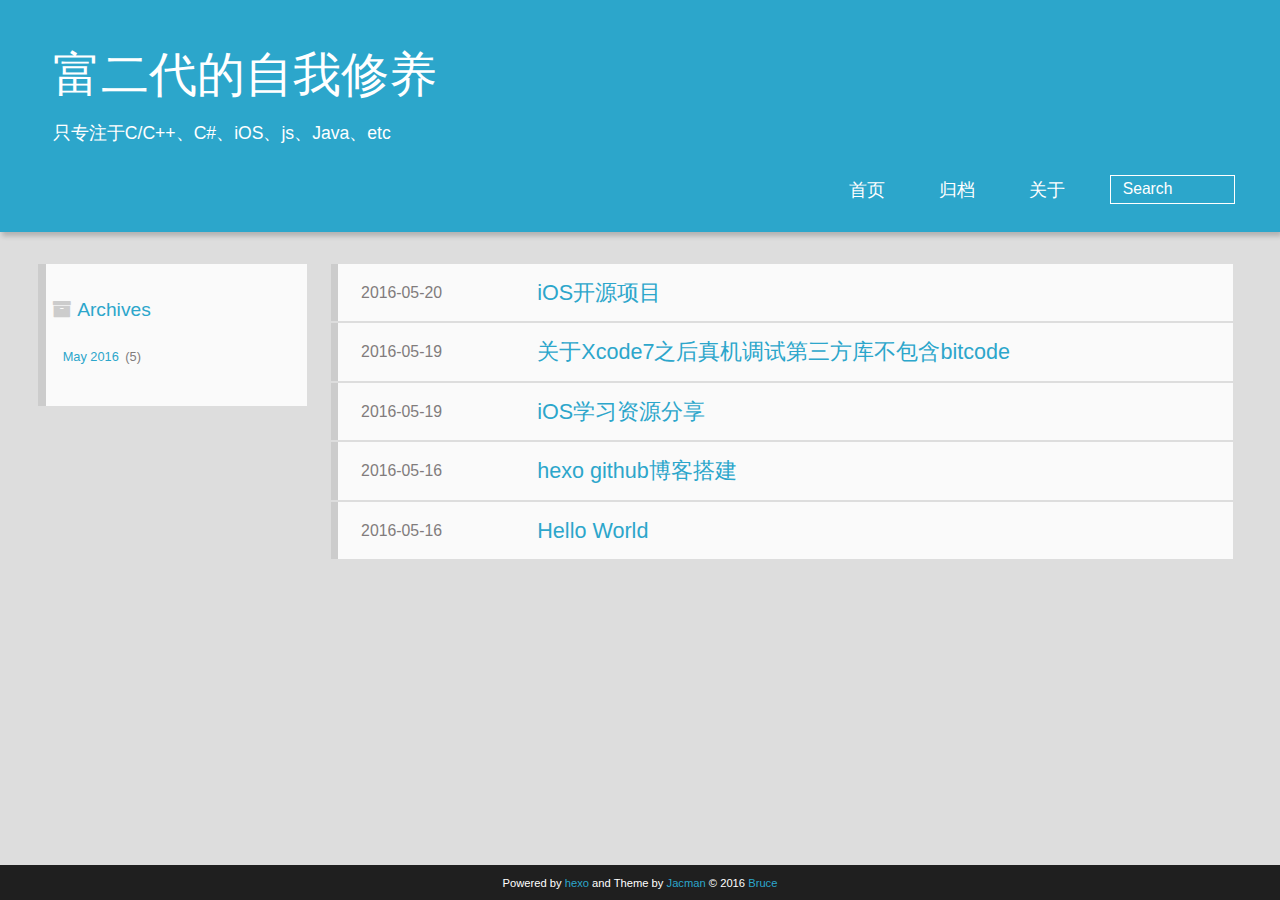
<file: archives/index.html>
<!DOCTYPE HTML>
<html >
<head>
  <meta charset="UTF-8">
  
    <title>Archives | 富二代的自我修养</title>
    <meta name="viewport" content="width=device-width, initial-scale=1,user-scalable=no">
    
    <meta name="author" content="Bruce">
    

    
    <meta name="description">
<meta property="og:type" content="website">
<meta property="og:title" content="富二代的自我修养">
<meta property="og:url" content="http://yoursite.com/archives/index.html">
<meta property="og:site_name" content="富二代的自我修养">
<meta property="og:description">
<meta name="twitter:card" content="summary">
<meta name="twitter:title" content="富二代的自我修养">
<meta name="twitter:description">

    
    <link rel="alternative" href="/atom.xml" title="富二代的自我修养" type="application/atom+xml">
    
    
    <link rel="icon" href="/img/favicon.png">
    
    
    <link rel="stylesheet" href="/css/style.css">
</head>

    <body>
      <header>
        
<div>
		
			<div id="textlogo">
				<h1 class="site-name"><a href="/" title="富二代的自我修养">富二代的自我修养</a></h1>
				<h2 class="blog-motto">只专注于C/C++、C#、iOS、js、Java、etc</h2>
			</div>
			<div class="navbar"><a class="navbutton navmobile" href="#" title="Menu">
			</a></div>
			<nav class="animated">
				<ul>
					<ul>
					 
						<li><a href="/">首页</a></li>
					
						<li><a href="/archives">归档</a></li>
					
						<li><a href="/about">关于</a></li>
					
					<li>
 					
					<form class="search" action="//google.com/search" method="get" accept-charset="utf-8">
						<label>Search</label>
						<input type="search" id="search" name="q" autocomplete="off" maxlength="20" placeholder="Search" />
						<input type="hidden" name="q" value="site:yoursite.com">
					</form>
					
					</li>
				</ul>
			</nav>			
</div>
      </header>
      <div id="container">
        

<div class="archive-title" >
  <h2 class="archive-icon">Archives</h2>
  
  <div class="archiveslist archive-float clearfix">
   <ul class="archive-list"><li class="archive-list-item"><a class="archive-list-link" href="/archives/2016/05/">May 2016</a><span class="archive-list-count">5</span></li></ul>
 </div>
  
</div>
<div id="main" class="archive-part clearfix">
  <div id="archive-page">

  <section class="post" itemscope itemprop="blogPost">
  
    <a href="/2016/05/20/iOS开源项目/" title="iOS开源项目" itemprop="url">
  

    <time datetime="2016-05-20T08:58:25.000Z" itemprop="datePublished">2016-05-20</time>


    <h1 itemprop="name">iOS开源项目</h1>

  </a>
</section>

  <section class="post" itemscope itemprop="blogPost">
  
    <a href="/2016/05/19/关于Xcode7之后真机调试第三方库不包含bitcode/" title="关于Xcode7之后真机调试第三方库不包含bitcode" itemprop="url">
  

    <time datetime="2016-05-19T05:34:44.000Z" itemprop="datePublished">2016-05-19</time>


    <h1 itemprop="name">关于Xcode7之后真机调试第三方库不包含bitcode</h1>

  </a>
</section>

  <section class="post" itemscope itemprop="blogPost">
  
    <a href="/2016/05/19/iOS学习资源分享/" title="iOS学习资源分享" itemprop="url">
  

    <time datetime="2016-05-19T04:42:29.000Z" itemprop="datePublished">2016-05-19</time>


    <h1 itemprop="name">iOS学习资源分享</h1>

  </a>
</section>

  <section class="post" itemscope itemprop="blogPost">
  
    <a href="/2016/05/16/hexo-github博客搭建/" title="hexo github博客搭建" itemprop="url">
  

    <time datetime="2016-05-16T06:25:22.000Z" itemprop="datePublished">2016-05-16</time>


    <h1 itemprop="name">hexo github博客搭建</h1>

  </a>
</section>

  <section class="post" itemscope itemprop="blogPost">
  
    <a href="/2016/05/16/hello-world/" title="Hello World" itemprop="url">
  

    <time datetime="2016-05-16T06:15:22.000Z" itemprop="datePublished">2016-05-16</time>


    <h1 itemprop="name">Hello World</h1>

  </a>
</section>


  </div>
</div>

      </div>
      <footer><div id="footer" >
	
	
	<div class="social-font" class="clearfix">
		
		
		
		
		
		
		
		
		
		
	</div>
			
		

	<p class="copyright" style="margin-top: 10px;">
	Powered by <a href="http://hexo.io" target="_blank" title="hexo">hexo</a> and Theme by <a href="https://github.com/wuchong/jacman" target="_blank" title="Jacman">Jacman</a> © 2016
	
	<a href="/about" target="_blank" title="Bruce">Bruce</a>
	

	</p>
</div>
</footer>
      <script src="/js/jquery-2.0.3.min.js"></script>
<script src="/js/jquery.imagesloaded.min.js"></script>
<script src="/js/gallery.js"></script>
<script src="/js/jquery.qrcode-0.12.0.min.js"></script>

<script type="text/javascript">
$(document).ready(function(){ 
  $('.navbar').click(function(){
    $('header nav').toggleClass('shownav');
  });
  var myWidth = 0;
  function getSize(){
    if( typeof( window.innerWidth ) == 'number' ) {
      myWidth = window.innerWidth;
    } else if( document.documentElement && document.documentElement.clientWidth) {
      myWidth = document.documentElement.clientWidth;
    };
  };
  var m = $('#main'),
      a = $('#asidepart'),
      c = $('.closeaside'),
      o = $('.openaside');
  c.click(function(){
    a.addClass('fadeOut').css('display', 'none');
    o.css('display', 'block').addClass('fadeIn');
    m.addClass('moveMain');
  });
  o.click(function(){
    o.css('display', 'none').removeClass('beforeFadeIn');
    a.css('display', 'block').removeClass('fadeOut').addClass('fadeIn');      
    m.removeClass('moveMain');
  });
  $(window).scroll(function(){
    o.css("top",Math.max(80,260-$(this).scrollTop()));
  });
  
  $(window).resize(function(){
    getSize(); 
    if (myWidth >= 1024) {
      $('header nav').removeClass('shownav');
    }else{
      m.removeClass('moveMain');
      a.css('display', 'block').removeClass('fadeOut');
      o.css('display', 'none');
        
    }
  });
});
</script>












<!-- Analytics Begin -->

<script type="text/javascript">
(function(i,s,o,g,r,a,m){i['GoogleAnalyticsObject']=r;i[r]=i[r]||function(){
  (i[r].q=i[r].q||[]).push(arguments)},i[r].l=1*new Date();a=s.createElement(o),
  m=s.getElementsByTagName(o)[0];a.async=1;a.src=g;m.parentNode.insertBefore(a,m)
})(window,document,'script','//www.google-analytics.com/analytics.js','ga');
ga('create', 'UA-28029597-1', 'null');  
ga('send', 'pageview');
</script>





<!-- Analytics End -->

<!-- Totop Begin -->

	<div id="totop">
	<a title="Back to Top"><img src="/img/scrollup.png"/></a>
	</div>
	<script src="/js/totop.js"></script>

<!-- Totop End -->

<!-- MathJax Begin -->
<!-- mathjax config similar to math.stackexchange -->


<!-- MathJax End -->

<!-- Tiny_search Begin -->

<!-- Tiny_search End -->

    </body>
   </html>
</file>
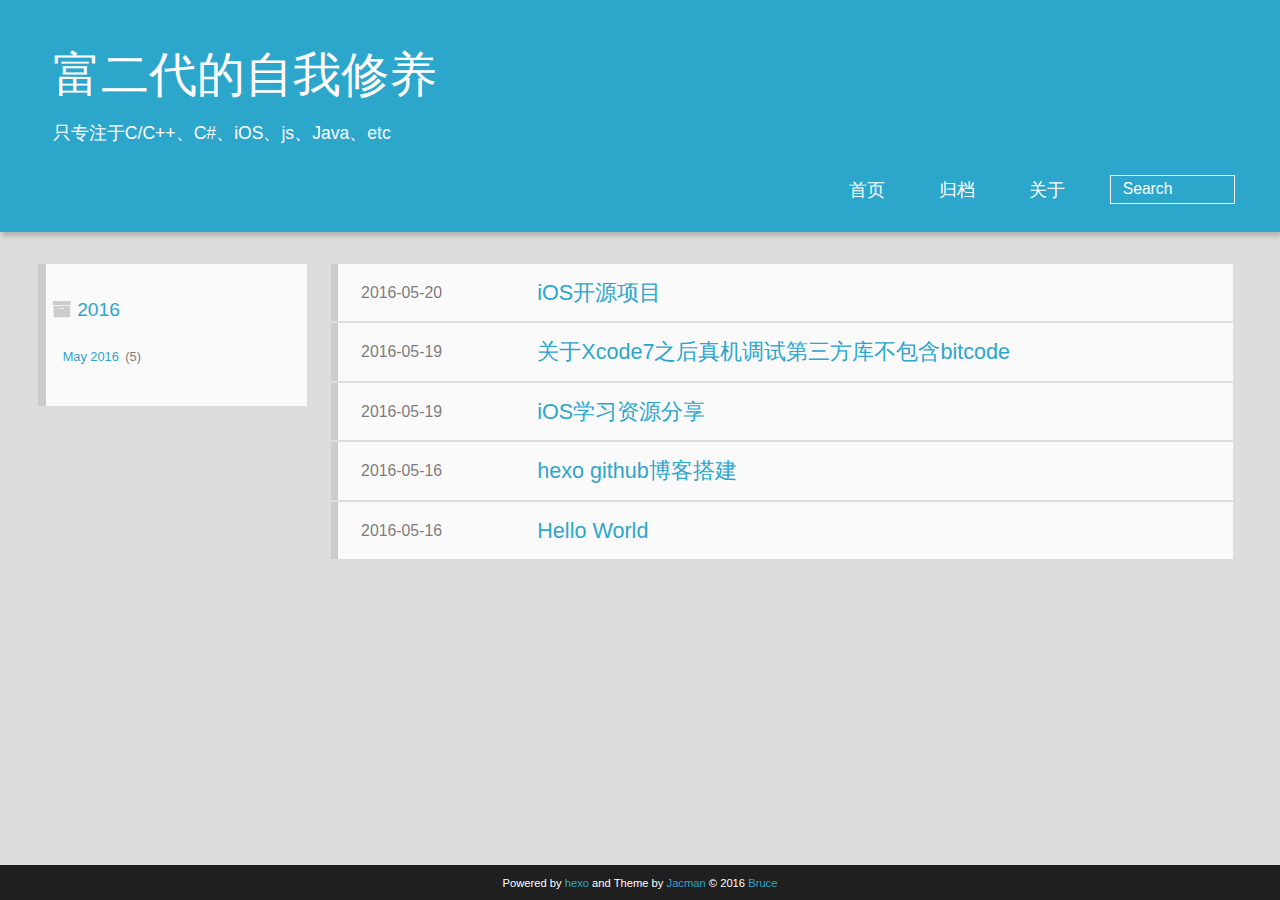
<file: archives/2016/index.html>
<!DOCTYPE HTML>
<html >
<head>
  <meta charset="UTF-8">
  
    <title>Archives: 2016 | 富二代的自我修养</title>
    <meta name="viewport" content="width=device-width, initial-scale=1,user-scalable=no">
    
    <meta name="author" content="Bruce">
    

    
    <meta name="description">
<meta property="og:type" content="website">
<meta property="og:title" content="富二代的自我修养">
<meta property="og:url" content="http://yoursite.com/archives/2016/index.html">
<meta property="og:site_name" content="富二代的自我修养">
<meta property="og:description">
<meta name="twitter:card" content="summary">
<meta name="twitter:title" content="富二代的自我修养">
<meta name="twitter:description">

    
    <link rel="alternative" href="/atom.xml" title="富二代的自我修养" type="application/atom+xml">
    
    
    <link rel="icon" href="/img/favicon.png">
    
    
    <link rel="stylesheet" href="/css/style.css">
</head>

    <body>
      <header>
        
<div>
		
			<div id="textlogo">
				<h1 class="site-name"><a href="/" title="富二代的自我修养">富二代的自我修养</a></h1>
				<h2 class="blog-motto">只专注于C/C++、C#、iOS、js、Java、etc</h2>
			</div>
			<div class="navbar"><a class="navbutton navmobile" href="#" title="Menu">
			</a></div>
			<nav class="animated">
				<ul>
					<ul>
					 
						<li><a href="/">首页</a></li>
					
						<li><a href="/archives">归档</a></li>
					
						<li><a href="/about">关于</a></li>
					
					<li>
 					
					<form class="search" action="//google.com/search" method="get" accept-charset="utf-8">
						<label>Search</label>
						<input type="search" id="search" name="q" autocomplete="off" maxlength="20" placeholder="Search" />
						<input type="hidden" name="q" value="site:yoursite.com">
					</form>
					
					</li>
				</ul>
			</nav>			
</div>
      </header>
      <div id="container">
        

<div class="archive-title" >
  <h2 class="archive-icon">2016</h2>
  
  <div class="archiveslist archive-float clearfix">
   <ul class="archive-list"><li class="archive-list-item"><a class="archive-list-link" href="/archives/2016/05/">May 2016</a><span class="archive-list-count">5</span></li></ul>
 </div>
  
</div>
<div id="main" class="archive-part clearfix">
  <div id="archive-page">

  <section class="post" itemscope itemprop="blogPost">
  
    <a href="/2016/05/20/iOS开源项目/" title="iOS开源项目" itemprop="url">
  

    <time datetime="2016-05-20T08:58:25.000Z" itemprop="datePublished">2016-05-20</time>


    <h1 itemprop="name">iOS开源项目</h1>

  </a>
</section>

  <section class="post" itemscope itemprop="blogPost">
  
    <a href="/2016/05/19/关于Xcode7之后真机调试第三方库不包含bitcode/" title="关于Xcode7之后真机调试第三方库不包含bitcode" itemprop="url">
  

    <time datetime="2016-05-19T05:34:44.000Z" itemprop="datePublished">2016-05-19</time>


    <h1 itemprop="name">关于Xcode7之后真机调试第三方库不包含bitcode</h1>

  </a>
</section>

  <section class="post" itemscope itemprop="blogPost">
  
    <a href="/2016/05/19/iOS学习资源分享/" title="iOS学习资源分享" itemprop="url">
  

    <time datetime="2016-05-19T04:42:29.000Z" itemprop="datePublished">2016-05-19</time>


    <h1 itemprop="name">iOS学习资源分享</h1>

  </a>
</section>

  <section class="post" itemscope itemprop="blogPost">
  
    <a href="/2016/05/16/hexo-github博客搭建/" title="hexo github博客搭建" itemprop="url">
  

    <time datetime="2016-05-16T06:25:22.000Z" itemprop="datePublished">2016-05-16</time>


    <h1 itemprop="name">hexo github博客搭建</h1>

  </a>
</section>

  <section class="post" itemscope itemprop="blogPost">
  
    <a href="/2016/05/16/hello-world/" title="Hello World" itemprop="url">
  

    <time datetime="2016-05-16T06:15:22.000Z" itemprop="datePublished">2016-05-16</time>


    <h1 itemprop="name">Hello World</h1>

  </a>
</section>


  </div>
</div>

      </div>
      <footer><div id="footer" >
	
	
	<div class="social-font" class="clearfix">
		
		
		
		
		
		
		
		
		
		
	</div>
			
		

	<p class="copyright" style="margin-top: 10px;">
	Powered by <a href="http://hexo.io" target="_blank" title="hexo">hexo</a> and Theme by <a href="https://github.com/wuchong/jacman" target="_blank" title="Jacman">Jacman</a> © 2016
	
	<a href="/about" target="_blank" title="Bruce">Bruce</a>
	

	</p>
</div>
</footer>
      <script src="/js/jquery-2.0.3.min.js"></script>
<script src="/js/jquery.imagesloaded.min.js"></script>
<script src="/js/gallery.js"></script>
<script src="/js/jquery.qrcode-0.12.0.min.js"></script>

<script type="text/javascript">
$(document).ready(function(){ 
  $('.navbar').click(function(){
    $('header nav').toggleClass('shownav');
  });
  var myWidth = 0;
  function getSize(){
    if( typeof( window.innerWidth ) == 'number' ) {
      myWidth = window.innerWidth;
    } else if( document.documentElement && document.documentElement.clientWidth) {
      myWidth = document.documentElement.clientWidth;
    };
  };
  var m = $('#main'),
      a = $('#asidepart'),
      c = $('.closeaside'),
      o = $('.openaside');
  c.click(function(){
    a.addClass('fadeOut').css('display', 'none');
    o.css('display', 'block').addClass('fadeIn');
    m.addClass('moveMain');
  });
  o.click(function(){
    o.css('display', 'none').removeClass('beforeFadeIn');
    a.css('display', 'block').removeClass('fadeOut').addClass('fadeIn');      
    m.removeClass('moveMain');
  });
  $(window).scroll(function(){
    o.css("top",Math.max(80,260-$(this).scrollTop()));
  });
  
  $(window).resize(function(){
    getSize(); 
    if (myWidth >= 1024) {
      $('header nav').removeClass('shownav');
    }else{
      m.removeClass('moveMain');
      a.css('display', 'block').removeClass('fadeOut');
      o.css('display', 'none');
        
    }
  });
});
</script>












<!-- Analytics Begin -->

<script type="text/javascript">
(function(i,s,o,g,r,a,m){i['GoogleAnalyticsObject']=r;i[r]=i[r]||function(){
  (i[r].q=i[r].q||[]).push(arguments)},i[r].l=1*new Date();a=s.createElement(o),
  m=s.getElementsByTagName(o)[0];a.async=1;a.src=g;m.parentNode.insertBefore(a,m)
})(window,document,'script','//www.google-analytics.com/analytics.js','ga');
ga('create', 'UA-28029597-1', 'null');  
ga('send', 'pageview');
</script>





<!-- Analytics End -->

<!-- Totop Begin -->

	<div id="totop">
	<a title="Back to Top"><img src="/img/scrollup.png"/></a>
	</div>
	<script src="/js/totop.js"></script>

<!-- Totop End -->

<!-- MathJax Begin -->
<!-- mathjax config similar to math.stackexchange -->


<!-- MathJax End -->

<!-- Tiny_search Begin -->

<!-- Tiny_search End -->

    </body>
   </html>
</file>
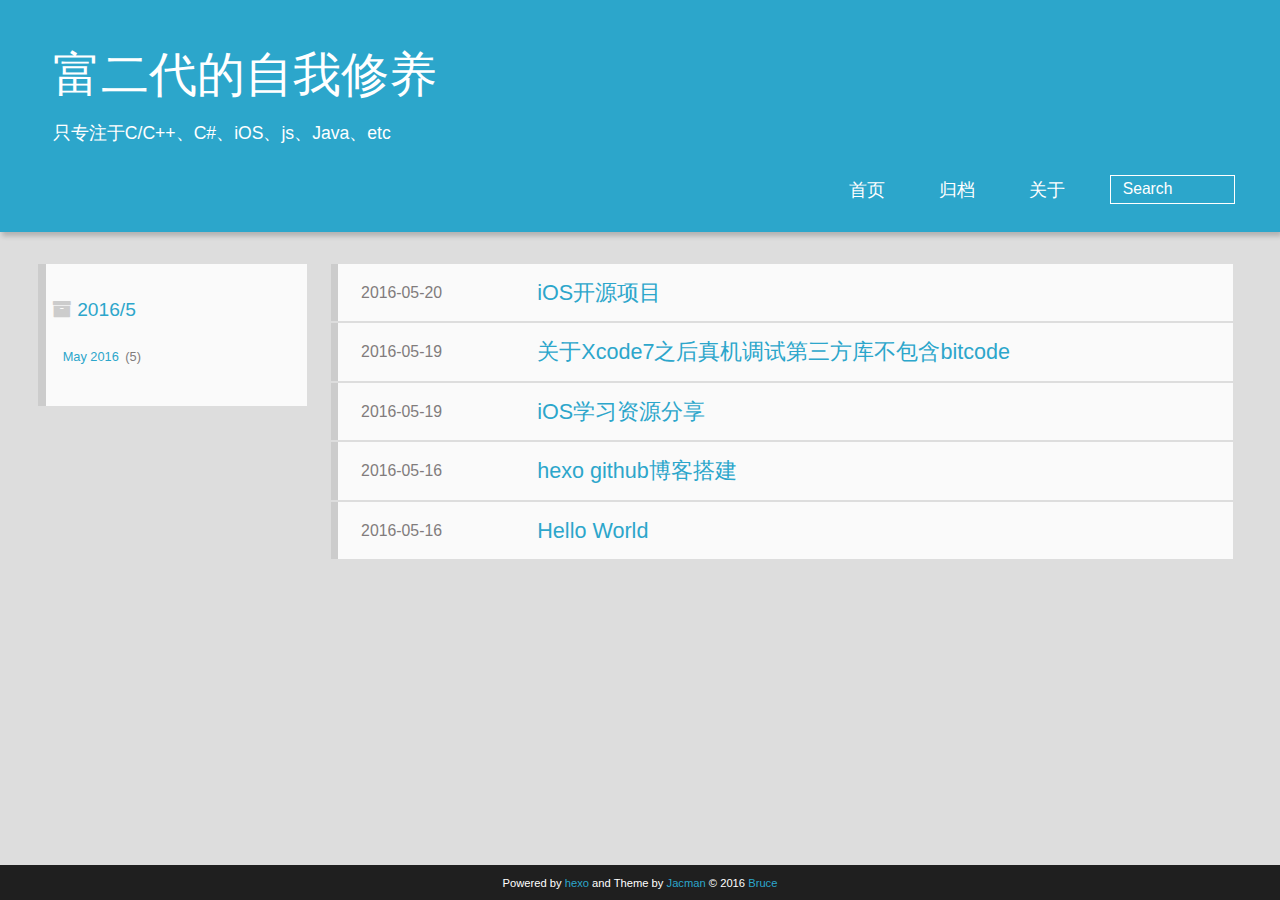
<file: archives/2016/05/index.html>
<!DOCTYPE HTML>
<html >
<head>
  <meta charset="UTF-8">
  
    <title>Archives: 2016/5 | 富二代的自我修养</title>
    <meta name="viewport" content="width=device-width, initial-scale=1,user-scalable=no">
    
    <meta name="author" content="Bruce">
    

    
    <meta name="description">
<meta property="og:type" content="website">
<meta property="og:title" content="富二代的自我修养">
<meta property="og:url" content="http://yoursite.com/archives/2016/05/index.html">
<meta property="og:site_name" content="富二代的自我修养">
<meta property="og:description">
<meta name="twitter:card" content="summary">
<meta name="twitter:title" content="富二代的自我修养">
<meta name="twitter:description">

    
    <link rel="alternative" href="/atom.xml" title="富二代的自我修养" type="application/atom+xml">
    
    
    <link rel="icon" href="/img/favicon.png">
    
    
    <link rel="stylesheet" href="/css/style.css">
</head>

    <body>
      <header>
        
<div>
		
			<div id="textlogo">
				<h1 class="site-name"><a href="/" title="富二代的自我修养">富二代的自我修养</a></h1>
				<h2 class="blog-motto">只专注于C/C++、C#、iOS、js、Java、etc</h2>
			</div>
			<div class="navbar"><a class="navbutton navmobile" href="#" title="Menu">
			</a></div>
			<nav class="animated">
				<ul>
					<ul>
					 
						<li><a href="/">首页</a></li>
					
						<li><a href="/archives">归档</a></li>
					
						<li><a href="/about">关于</a></li>
					
					<li>
 					
					<form class="search" action="//google.com/search" method="get" accept-charset="utf-8">
						<label>Search</label>
						<input type="search" id="search" name="q" autocomplete="off" maxlength="20" placeholder="Search" />
						<input type="hidden" name="q" value="site:yoursite.com">
					</form>
					
					</li>
				</ul>
			</nav>			
</div>
      </header>
      <div id="container">
        

<div class="archive-title" >
  <h2 class="archive-icon">2016/5</h2>
  
  <div class="archiveslist archive-float clearfix">
   <ul class="archive-list"><li class="archive-list-item"><a class="archive-list-link" href="/archives/2016/05/">May 2016</a><span class="archive-list-count">5</span></li></ul>
 </div>
  
</div>
<div id="main" class="archive-part clearfix">
  <div id="archive-page">

  <section class="post" itemscope itemprop="blogPost">
  
    <a href="/2016/05/20/iOS开源项目/" title="iOS开源项目" itemprop="url">
  

    <time datetime="2016-05-20T08:58:25.000Z" itemprop="datePublished">2016-05-20</time>


    <h1 itemprop="name">iOS开源项目</h1>

  </a>
</section>

  <section class="post" itemscope itemprop="blogPost">
  
    <a href="/2016/05/19/关于Xcode7之后真机调试第三方库不包含bitcode/" title="关于Xcode7之后真机调试第三方库不包含bitcode" itemprop="url">
  

    <time datetime="2016-05-19T05:34:44.000Z" itemprop="datePublished">2016-05-19</time>


    <h1 itemprop="name">关于Xcode7之后真机调试第三方库不包含bitcode</h1>

  </a>
</section>

  <section class="post" itemscope itemprop="blogPost">
  
    <a href="/2016/05/19/iOS学习资源分享/" title="iOS学习资源分享" itemprop="url">
  

    <time datetime="2016-05-19T04:42:29.000Z" itemprop="datePublished">2016-05-19</time>


    <h1 itemprop="name">iOS学习资源分享</h1>

  </a>
</section>

  <section class="post" itemscope itemprop="blogPost">
  
    <a href="/2016/05/16/hexo-github博客搭建/" title="hexo github博客搭建" itemprop="url">
  

    <time datetime="2016-05-16T06:25:22.000Z" itemprop="datePublished">2016-05-16</time>


    <h1 itemprop="name">hexo github博客搭建</h1>

  </a>
</section>

  <section class="post" itemscope itemprop="blogPost">
  
    <a href="/2016/05/16/hello-world/" title="Hello World" itemprop="url">
  

    <time datetime="2016-05-16T06:15:22.000Z" itemprop="datePublished">2016-05-16</time>


    <h1 itemprop="name">Hello World</h1>

  </a>
</section>


  </div>
</div>

      </div>
      <footer><div id="footer" >
	
	
	<div class="social-font" class="clearfix">
		
		
		
		
		
		
		
		
		
		
	</div>
			
		

	<p class="copyright" style="margin-top: 10px;">
	Powered by <a href="http://hexo.io" target="_blank" title="hexo">hexo</a> and Theme by <a href="https://github.com/wuchong/jacman" target="_blank" title="Jacman">Jacman</a> © 2016
	
	<a href="/about" target="_blank" title="Bruce">Bruce</a>
	

	</p>
</div>
</footer>
      <script src="/js/jquery-2.0.3.min.js"></script>
<script src="/js/jquery.imagesloaded.min.js"></script>
<script src="/js/gallery.js"></script>
<script src="/js/jquery.qrcode-0.12.0.min.js"></script>

<script type="text/javascript">
$(document).ready(function(){ 
  $('.navbar').click(function(){
    $('header nav').toggleClass('shownav');
  });
  var myWidth = 0;
  function getSize(){
    if( typeof( window.innerWidth ) == 'number' ) {
      myWidth = window.innerWidth;
    } else if( document.documentElement && document.documentElement.clientWidth) {
      myWidth = document.documentElement.clientWidth;
    };
  };
  var m = $('#main'),
      a = $('#asidepart'),
      c = $('.closeaside'),
      o = $('.openaside');
  c.click(function(){
    a.addClass('fadeOut').css('display', 'none');
    o.css('display', 'block').addClass('fadeIn');
    m.addClass('moveMain');
  });
  o.click(function(){
    o.css('display', 'none').removeClass('beforeFadeIn');
    a.css('display', 'block').removeClass('fadeOut').addClass('fadeIn');      
    m.removeClass('moveMain');
  });
  $(window).scroll(function(){
    o.css("top",Math.max(80,260-$(this).scrollTop()));
  });
  
  $(window).resize(function(){
    getSize(); 
    if (myWidth >= 1024) {
      $('header nav').removeClass('shownav');
    }else{
      m.removeClass('moveMain');
      a.css('display', 'block').removeClass('fadeOut');
      o.css('display', 'none');
        
    }
  });
});
</script>












<!-- Analytics Begin -->

<script type="text/javascript">
(function(i,s,o,g,r,a,m){i['GoogleAnalyticsObject']=r;i[r]=i[r]||function(){
  (i[r].q=i[r].q||[]).push(arguments)},i[r].l=1*new Date();a=s.createElement(o),
  m=s.getElementsByTagName(o)[0];a.async=1;a.src=g;m.parentNode.insertBefore(a,m)
})(window,document,'script','//www.google-analytics.com/analytics.js','ga');
ga('create', 'UA-28029597-1', 'null');  
ga('send', 'pageview');
</script>





<!-- Analytics End -->

<!-- Totop Begin -->

	<div id="totop">
	<a title="Back to Top"><img src="/img/scrollup.png"/></a>
	</div>
	<script src="/js/totop.js"></script>

<!-- Totop End -->

<!-- MathJax Begin -->
<!-- mathjax config similar to math.stackexchange -->


<!-- MathJax End -->

<!-- Tiny_search Begin -->

<!-- Tiny_search End -->

    </body>
   </html>
</file>
<file: css/style.css>
html,
body,
div,
span,
applet,
object,
iframe,
h1,
h2,
h3,
h4,
h5,
h6,
p,
blockquote,
pre,
a,
abbr,
acronym,
address,
big,
cite,
code,
del,
dfn,
em,
img,
ins,
kbd,
q,
s,
samp,
small,
strike,
strong,
sub,
sup,
tt,
var,
dl,
dt,
dd,
ol,
ul,
li,
fieldset,
form,
label,
legend,
table,
caption,
tbody,
tfoot,
thead,
tr,
th,
td {
  margin: 0;
  padding: 0;
  border: 0;
  outline: 0;
  font-weight: inherit;
  font-style: inherit;
  font-family: inherit;
  font-size: 100%;
  vertical-align: baseline;
}
body {
  line-height: 1;
  color: #000;
  background: #fff;
}
ol,
ul {
  list-style: none;
}
table {
  border-collapse: separate;
  border-spacing: 0;
  vertical-align: middle;
}
caption,
th,
td {
  text-align: left;
  font-weight: normal;
  vertical-align: middle;
}
a img {
  border: none;
}
/* custom Font*/
@font-face {
  font-family: "covered_by_your_graceregular";
  font-weight: normal;
  font-style: normal;
  src: url("../font/coveredbyyourgrace-webfont.eot");
  src: url("../font/coveredbyyourgrace-webfont.eot?#iefix") format('embedded-opentype'), url("../font/coveredbyyourgrace-webfont.svg#covered_by_your_graceregular") format('svg'), url("../font/coveredbyyourgrace-webfont.woff") format('woff'), url("../font/coveredbyyourgrace-webfont.ttf") format('truetype');
}
/* icon Font */
@font-face {
  font-family: "FontAwesome";
  font-style: normal;
  font-weight: normal;
  src: url("../font/fontawesome-webfont.eot?v=#4.0.3");
  src: url("../font/fontawesome-webfont.eot?#iefix&v=#4.0.3") format("embedded-opentype"), url("../font/fontawesome-webfont.woff?v=#4.0.3") format("woff"), url("../font/fontawesome-webfont.ttf?v=#4.0.3") format("truetype"), url("../font/fontawesome-webfont.svg#fontawesomeregular?v=#4.0.3") format("svg");
}
@font-face {
  font-family: "fontdiao";
  font-weight: normal;
  font-style: normal;
  src: url("../font/fontdiao.eot");
  src: url("../font/fontdiao.eot?#iefix") format('embedded-opentype'), url("../font/fontdiao.svg#fontdiao") format('svg'), url("../font/fontdiao.woff") format('woff'), url("../font/fontdiao.ttf") format('truetype');
}
/* Public style */
* {
  -webkit-margin-before: 0;
  -webkit-margin-after: 0;
}
body {
  background: #ddd;
  font-family: "Helvetica Neue", "Helvetica", "Microsoft YaHei", "WenQuanYi Micro Hei", Arial, sans-serif;
  font-size: 100%;
  color: #817c7c;
  line-height: 1.5;
  min-height: 100vh;
  display: -webkit-flex;
  display: -webkit-box;
  display: -moz-box;
  display: -webkit-flex;
  display: -ms-flexbox;
  display: box;
  display: flex;
  -webkit-flex-direction: column;
  -webkit-box-orient: vertical;
  -moz-box-orient: vertical;
  -o-box-orient: vertical;
  -webkit-flex-direction: column;
  -ms-flex-direction: column;
  flex-direction: column;
}
iframe {
  margin-top: 10px;
}
small {
  font-size: 80%;
}
sub,
sup {
  font-size: 75%;
  line-height: 0;
  position: relative;
  vertical-align: baseline;
}
sup {
  top: -0.5em;
  padding-left: 0.3em;
}
sub {
  bottom: -0.25em;
}
a {
  text-decoration: none;
  color: #817c7c;
}
a:hover,
a:focus {
  outline: 0;
  text-decoration: none;
  -webkit-transition: color 0.25s, background 0.5s;
  -moz-transition: color 0.25s, background 0.5s;
  -o-transition: color 0.25s, background 0.5s;
  -ms-transition: color 0.25s, background 0.5s;
  transition: color 0.25s, background 0.5s;
}
a:hover:before {
  -webkit-transition: color 0.25s, background 0.5s;
  -moz-transition: color 0.25s, background 0.5s;
  -o-transition: color 0.25s, background 0.5s;
  -ms-transition: color 0.25s, background 0.5s;
  transition: color 0.25s, background 0.5s;
}
input:focus {
  outline: none;
}
input,
button {
  margin: 0;
  padding: 0;
}
input::-moz-focus-inner,
button::-moz-focus-inner {
  border: 0;
  padding: 0;
}
h1 {
  font-size: 1.5em;
}
.fa {
  display: inline-block;
  font-family: FontAwesome;
  font-style: normal;
  font-weight: normal;
  line-height: 1;
  -webkit-font-smoothing: antialiased;
  -moz-osx-font-smoothing: grayscale;
}
.clearfix {
  zoom: 1;
}
.clearfix:before,
.clearfix:after {
  content: "";
  display: table;
}
.clearfix:after {
  clear: both;
}
::-webkit-input-placeholder {
  color: #fff;
  padding: 2px 0 0 4px;
}
::-moz-placeholder {
  color: #fff;
  padding: 2px 0 0 4px;
}
:-ms-input-placeholder {
  color: #fff;
  padding: 2px 0 0 4px;
}
::-webkit-input-placeholder::before {
  font-family: "FontAwesome";
  -webkit-font-smoothing: antialiased;
  -moz-osx-font-smoothing: grayscale;
  content: "\f002";
  padding-right: 4px;
}
::-moz-placeholder:before {
  font-family: "FontAwesome";
  -webkit-font-smoothing: antialiased;
  -moz-osx-font-smoothing: grayscale;
  content: "\f002";
  padding-right: 4px;
}
:-ms-input-placeholder::before {
  font-family: "FontAwesome";
  -webkit-font-smoothing: antialiased;
  -moz-osx-font-smoothing: grayscale;
  content: "\f002";
  padding-right: 4px;
}
input[type="search"]::-webkit-search-cancel-button,
input[type="search"]::-webkit-search-decoration {
  -webkit-appearance: none;
}
::-webkit-search-cancel-button:after {
  font-family: "FontAwesome";
  -webkit-font-smoothing: antialiased;
  -moz-osx-font-smoothing: grayscale;
  content: '\f00d';
  color: #fff;
  padding-right: 4px;
}
/* css3 animate */
.animated {
  -webkit-animation-fill-mode: both;
  -moz-animation-fill-mode: both;
  -o-animation-fill-mode: both;
  -ms-animation-fill-mode: both;
  animation-fill-mode: both;
  -webkit-animation-duration: 1s;
  -moz-animation-duration: 1s;
  -o-animation-duration: 1s;
  -ms-animation-duration: 1s;
  animation-duration: 1s;
}
@-webkit-keyframes fadeIn {
  0% {
    opacity: 0;
    -ms-filter: "progid:DXImageTransform.Microsoft.Alpha(Opacity=0)";
    filter: alpha(opacity=0);
  }
  100% {
    opacity: 1;
    -ms-filter: none;
    filter: none;
  }
}
.fadeIn {
  -webkit-animation-name: fadeIn;
  -moz-animation-name: fadeIn;
  -o-animation-name: fadeIn;
  -ms-animation-name: fadeIn;
  animation-name: fadeIn;
}
.fadeOut {
  -webkit-animation-name: fadeOut;
  -moz-animation-name: fadeOut;
  -o-animation-name: fadeOut;
  -ms-animation-name: fadeOut;
  animation-name: fadeOut;
}
@-moz-keyframes fadeInDown {
  0% {
    opacity: 0;
    -ms-filter: "progid:DXImageTransform.Microsoft.Alpha(Opacity=0)";
    filter: alpha(opacity=0);
    -webkit-transform: translateY(-20px);
    -moz-transform: translateY(-20px);
    -o-transform: translateY(-20px);
    -ms-transform: translateY(-20px);
    transform: translateY(-20px);
  }
  100% {
    opacity: 1;
    -ms-filter: none;
    filter: none;
    -webkit-transform: translateY(0);
    -moz-transform: translateY(0);
    -o-transform: translateY(0);
    -ms-transform: translateY(0);
    transform: translateY(0);
  }
}
@-webkit-keyframes fadeInDown {
  0% {
    opacity: 0;
    -ms-filter: "progid:DXImageTransform.Microsoft.Alpha(Opacity=0)";
    filter: alpha(opacity=0);
    -webkit-transform: translateY(-20px);
    -moz-transform: translateY(-20px);
    -o-transform: translateY(-20px);
    -ms-transform: translateY(-20px);
    transform: translateY(-20px);
  }
  100% {
    opacity: 1;
    -ms-filter: none;
    filter: none;
    -webkit-transform: translateY(0);
    -moz-transform: translateY(0);
    -o-transform: translateY(0);
    -ms-transform: translateY(0);
    transform: translateY(0);
  }
}
@-o-keyframes fadeInDown {
  0% {
    opacity: 0;
    -ms-filter: "progid:DXImageTransform.Microsoft.Alpha(Opacity=0)";
    filter: alpha(opacity=0);
    -webkit-transform: translateY(-20px);
    -moz-transform: translateY(-20px);
    -o-transform: translateY(-20px);
    -ms-transform: translateY(-20px);
    transform: translateY(-20px);
  }
  100% {
    opacity: 1;
    -ms-filter: none;
    filter: none;
    -webkit-transform: translateY(0);
    -moz-transform: translateY(0);
    -o-transform: translateY(0);
    -ms-transform: translateY(0);
    transform: translateY(0);
  }
}
@keyframes fadeInDown {
  0% {
    opacity: 0;
    -ms-filter: "progid:DXImageTransform.Microsoft.Alpha(Opacity=0)";
    filter: alpha(opacity=0);
    -webkit-transform: translateY(-20px);
    -moz-transform: translateY(-20px);
    -o-transform: translateY(-20px);
    -ms-transform: translateY(-20px);
    transform: translateY(-20px);
  }
  100% {
    opacity: 1;
    -ms-filter: none;
    filter: none;
    -webkit-transform: translateY(0);
    -moz-transform: translateY(0);
    -o-transform: translateY(0);
    -ms-transform: translateY(0);
    transform: translateY(0);
  }
}
body >header {
  width: 100%;
  -webkit-box-shadow: 2px 4px 5px rgba(3,3,3,0.2);
  box-shadow: 2px 4px 5px rgba(3,3,3,0.2);
  background: url("../") center #2ca6cb;
  color: #fff;
  padding: 1em 0 0.8em;
}
@media only screen and (min-width: 1024px) {
  body >header {
    padding: 1.8em 0 1.5em;
  }
}
body >header >div {
  width: 95%;
  margin: 0 auto;
  position: relative;
  overflow: hidden;
}
@media only screen and (min-width: 1024px) {
  body >header >div {
    width: 93%;
  }
}
body >header a {
  display: block;
  color: #fff;
}
#imglogo {
  float: left;
  width: 4em;
  height: 4em;
}
@media only screen and (min-width: 768px) {
  #imglogo {
    width: 5em;
  }
}
@media only screen and (min-width: 1024px) {
  #imglogo {
    width: 5.5em;
  }
}
#imglogo img {
  width: 4em;
}
@media only screen and (min-width: 768px) {
  #imglogo img {
    width: 5em;
  }
}
@media only screen and (min-width: 1024px) {
  #imglogo img {
    width: 5.5em;
  }
}
#textlogo {
  float: left;
  width: 75%;
  margin-left: 0.5em;
}
#textlogo h1.site-name {
  width: 86%;
  font-family: "Helvetica Neue", "Helvetica", "Microsoft YaHei", "WenQuanYi Micro Hei", Arial, sans-serif;
  font-size: 200%;
  line-height: 1.9;
  font-weight: normal;
}
@media only screen and (min-width: 768px) {
  #textlogo h1.site-name {
    font-size: 240%;
  }
}
@media only screen and (min-width: 1024px) {
  #textlogo h1.site-name {
    font-size: 300%;
  }
}
#textlogo h2.blog-motto {
  font-size: 0.7em;
  font-weight: normal;
}
@media only screen and (min-width: 768px) {
  #textlogo h2.blog-motto {
    font-size: 100%;
  }
}
@media only screen and (min-width: 1024px) {
  #textlogo h2.blog-motto {
    font-size: 110%;
  }
}
.navbar {
  position: absolute;
  width: 2em;
  right: 0em;
  top: 1em;
  padding: 0.5em;
}
@media only screen and (min-width: 1024px) {
  .navbar {
    display: none;
  }
}
.navbutton::before {
  font-family: "FontAwesome";
  -webkit-font-smoothing: antialiased;
  -moz-osx-font-smoothing: grayscale;
  content: "\f0c9";
}
.navmobile::before {
  padding-left: 1em;
}
header nav {
  float: left;
  width: 100%;
  font-size: 112.5%;
  padding-top: 0.5em;
  max-height: 0.01em;
  -webkit-transition: max-height 1s ease-out;
  -moz-transition: max-height 1s ease-out;
  -o-transition: max-height 1s ease-out;
  -ms-transition: max-height 1s ease-out;
  transition: max-height 1s ease-out;
}
@media only screen and (min-width: 568px) {
  header nav {
    width: 50%;
  }
}
@media only screen and (min-width: 1024px) {
  header nav {
    float: right;
    width: auto;
    margin-top: 1em;
    max-height: none;
  }
}
@media only screen and (min-width: 1024px) {
  header nav ul {
    float: right;
  }
}
@media only screen and (min-width: 1024px) {
  header nav ul li {
    float: left;
  }
}
header nav ul li a {
  padding: 0.2em 0 0.2em 1em;
}
@media only screen and (min-width: 1024px) {
  header nav ul li a {
    padding: 0.2em 1.5em;
  }
}
header nav ul li a:hover {
  background: #1b7f9e;
  color: #e9cd4c;
}
.shownav {
  max-height: 40em;
}
.search {
  padding: 0.1em 0 0 1em;
}
.search input {
  -webkit-appearance: textfield;
  font-size: 0.87em;
  line-height: 1.7;
  border: 1px solid #fff;
  color: #fff;
  background: transparent;
  width: 80%;
  padding-left: 0.5em;
}
@media only screen and (min-width: 1024px) {
  .search input {
    width: 8em;
    -webkit-transition: 0.5s width;
    -moz-transition: 0.5s width;
    -o-transition: 0.5s width;
    -ms-transition: 0.5s width;
    transition: 0.5s width;
  }
  .search input:focus {
    width: 15em;
  }
}
.search label {
  display: none;
}
/* index layout */
#container {
  -webkit-flex: 1;
  width: 95%;
  margin: 0 auto;
  overflow: hidden;
}
@media only screen and (min-width: 768px) {
  #container {
    width: 96%;
  }
}
@media only screen and (min-width: 1024px) {
  #container {
    width: 94%;
  }
}
@media only screen and (min-width: 1560px) {
  #container {
    width: 82%;
  }
}
#main {
  margin: 1em 0 0;
  line-height: 1.8;
}
@media only screen and (min-width: 1024px) {
  #main {
    margin: 2em 0 0;
    width: 75%;
    float: left;
    -webkit-transition: margin 0.5s ease-out;
    -moz-transition: margin 0.5s ease-out;
    -o-transition: margin 0.5s ease-out;
    -ms-transition: margin 0.5s ease-out;
    transition: margin 0.5s ease-out;
  }
}
#main section.post {
  background: #fafafa;
  margin-bottom: 0.125em;
}
#main section.post a {
  display: block;
  border-left: 0.5em solid #ccc;
  -webkit-transition: border-left 0.45s;
  -moz-transition: border-left 0.45s;
  -o-transition: border-left 0.45s;
  -ms-transition: border-left 0.45s;
  transition: border-left 0.45s;
  padding: 0.5em;
}
@media only screen and (min-width: 768px) {
  #main section.post a {
    padding: 1em;
  }
}
#main section.post a:hover {
  border-left: 0.5em solid #2ca6cb;
}
#main section.post a h1 {
  color: #2ca6cb;
  line-height: 2;
}
#main section.post a p {
  color: #817c7c;
}
#main section.post a time {
  color: #817c7c;
  display: block;
  margin: 0.5em 0;
  font-size: 0.9em;
}
#main article.post-expand {
  background: #fafafa;
  margin-bottom: 3.5em;
}
#main article.post-expand .img-logo {
  max-width: 180px;
  max-height: 96px;
  display: block !important;
  margin-right: 0.7em;
  margin-left: 0.7em;
  padding: 0;
  float: right;
  clear: right;
}
#main article.post-expand .img-topic {
  max-width: 300px;
  max-height: 1800px;
  display: block !important;
  margin-left: 0.7em;
  margin-right: 0.7em;
  padding: 0;
  float: right;
  clear: right;
}
#main article.post-expand .article-more-link a {
  display: inline-block;
  line-height: 1em;
  padding: 6px 15px;
  -webkit-border-radius: 15px;
  border-radius: 15px;
  background: #ddd;
  color: #817c7c;
  text-decoration: none;
}
#main article.post-expand .article-more-link a:hover {
  background: #2ca6cb;
  color: #fff;
  text-decoration: none;
}
#archive-page section.post a {
  font-size: 0.9em;
  padding: 0.5em !important;
}
@media only screen and (min-width: 768px) {
  #archive-page section.post a time {
    padding-left: 1em;
  }
}
.moveMain {
  margin-left: 10% !important;
}
.unexpand .prev {
  border-left: 0.5em solid #ccc;
}
.unexpand .prev:hover {
  border-left: 0.5em solid #2ca6cb;
}
#page-nav {
  background: #fafafa;
  text-align: center;
  overflow: hidden;
}
#page-nav a {
  display: inline-block;
  padding: 0.5em 1em;
}
#page-nav a {
  color: #2ca6cb;
}
#page-nav a:hover {
  background: #ccc;
  color: #2ca6cb;
}
#page-nav .prev {
  float: left;
  -webkit-transition: border-left 0.5s;
  -moz-transition: border-left 0.5s;
  -o-transition: border-left 0.5s;
  -ms-transition: border-left 0.5s;
  transition: border-left 0.5s;
}
#page-nav .prev span:before {
  font-family: "FontAwesome";
  -webkit-font-smoothing: antialiased;
  -moz-osx-font-smoothing: grayscale;
  content: "\f053";
  padding-right: 0.5em;
}
#page-nav .next {
  float: right;
}
#page-nav .next span:before {
  font-family: "FontAwesome";
  -webkit-font-smoothing: antialiased;
  -moz-osx-font-smoothing: grayscale;
  content: "\f054";
  padding-left: 0.5em;
}
#page-nav .page-number {
  display: none;
  padding: 0.5em 1em;
}
@media only screen and (min-width: 768px) {
  #page-nav .page-number {
    display: inline-block;
  }
}
#page-nav .current {
  color: #b8b8b8;
  font-weight: bold;
}
#page-nav .space {
  color: #2ca6cb;
}
/* page layout */
@media only screen and (min-width: 1024px) {
  .page {
    margin-left: 10% !important;
  }
}
/* archive layout */
.category-icon:before,
.tag-icon:before,
.archive-icon:before {
  font-family: "FontAwesome";
  -webkit-font-smoothing: antialiased;
  -moz-osx-font-smoothing: grayscale;
  color: #ccc;
  font-size: 100%;
  padding-right: 0.3em;
}
.category-icon:before {
  content: "\f07b";
}
.tag-icon:before {
  content: "\f02c";
}
.archive-icon:before {
  content: "\f187";
}
.archive-title {
  margin: 1em 0;
  padding: 2em;
  background: #fafafa;
  border-left: 0.5em solid #ccc;
}
@media only screen and (min-width: 1024px) {
  .archive-title {
    margin: 2em 0;
    width: 18.5%;
    padding-left: 0.5%;
    float: left;
  }
}
.archive-title h2 {
  width: 90%;
  color: #2ca6cb;
  font-size: 120%;
}
.archive-title a {
  color: #2ca6cb;
  -webkit-transition: color 0.5s;
  -moz-transition: color 0.5s;
  -o-transition: color 0.5s;
  -ms-transition: color 0.5s;
  transition: color 0.5s;
}
.archive-title a:hover {
  color: #2ca6cb;
  -webkit-transition: color 0.5s;
  -moz-transition: color 0.5s;
  -o-transition: color 0.5s;
  -ms-transition: color 0.5s;
  transition: color 0.5s;
}
.current {
  color: #ea6753 !important;
}
@media only screen and (min-width: 768px) {
  .archive-part {
    min-height: 200px;
  }
}
@media only screen and (min-width: 1024px) {
  .archive-part {
    float: right;
    margin-left: 2% !important;
  }
}
.archive-part section.post {
  width: 100%;
}
.archive-part section.post time {
  font-size: 1.1em !important;
  float: left;
}
@media only screen and (max-width: 568px) {
  .archive-part section.post time {
    width: 100%;
  }
}
@media only screen and (min-width: 568px) {
  .archive-part section.post time {
    width: 20%;
  }
}
@media only screen and (min-width: 768px) {
  .archive-nav {
    width: 100%;
    float: left;
    margin-top: 1em;
  }
}
/* tags&categories layout */
.all-list-box {
  min-height: 400px;
}
.post,
.page,
.link,
.photo {
  background: #fafafa;
}
.post a,
.page a,
.link a,
.photo a {
  color: #2ca6cb;
}
.post a:hover,
.page a:hover,
.link a:hover,
.photo a:hover {
  color: #ea6753;
}
@media only screen and (min-width: 768px) {
  article header.article-info {
    border-bottom: 1px solid #dbdbdb;
  }
}
article header.article-info >h1 {
  padding: 0.2em 3%;
  font-size: 170%;
  line-height: 1.5;
  word-wrap: break-word;
  word-break: normal;
  -webkit-font-smoothing: antialiased;
  -moz-osx-font-smoothing: grayscale;
  border-left: 5px solid #2ca6cb;
}
@media only screen and (min-width: 1024px) {
  article header.article-info >h1 {
    font-size: 200%;
    padding-top: 0.3em;
  }
}
article header.article-info >p.article-author {
  padding: 0.3em 4% 0.3em 0;
  text-align: right;
  border-bottom: 1px solid #dbdbdb;
}
@media only screen and (min-width: 768px) {
  article header.article-info >p.article-author {
    float: right;
    border-bottom: none;
  }
}
article header.article-info >p.article-time {
  padding-top: 0.5em;
  font-size: 0.8em;
  text-align: center;
  margin-bottom: -2.7em;
}
@media only screen and (min-width: 768px) {
  article header.article-info >p.article-time {
    float: right;
    margin-right: 1em;
    padding-top: 0.1em;
    font-size: 0.9em;
  }
}
article header.article-info >p.article-time:before {
  font-family: "FontAwesome";
  font-size: 130%;
  content: "\f017";
  -webkit-font-smoothing: antialiased;
  -moz-osx-font-smoothing: grayscale;
}
article .article-content {
  padding: 1.5em 4%;
  color: #413f3f;
  font-size: 100%;
}
article .article-content:before,
article .article-content:after {
  content: "";
  display: block;
  clear: both;
}
article .article-content .kb {
  padding: 0.1em 0.6em;
  border: 1px solid #ccc;
  background-color: code-color;
  color: #8f8f8f;
  -webkit-box-shadow: 0 1px 0 rgba(0,0,0,0.2), 0 0 0 2px #fff inset;
  box-shadow: 0 1px 0 rgba(0,0,0,0.2), 0 0 0 2px #fff inset;
  -webkit-border-radius: 3px;
  border-radius: 3px;
  display: inline-block;
  margin: 0 0.1em;
  text-shadow: 0 1px 0 #fff;
  line-height: 1.5;
  white-space: nowrap;
}
article .article-content h1,
article .article-content h2 {
  font-size: 180%;
  line-height: 1.2em;
  padding-bottom: 0.3em;
  margin-top: 1.5em;
  border-bottom: 2px solid #dbdbdb;
}
article .article-content h3 {
  font-size: 140%;
  line-height: 1em;
  margin-top: 1.3em;
}
article .article-content h4,
article .article-content h5,
article .article-content h6 {
  font-size: 140%;
}
article .article-content h1,
article .article-content h2,
article .article-content h3,
article .article-content h4,
article .article-content h5,
article .article-content h6 {
  color: #333;
  -webkit-font-smoothing: antialiased;
  -moz-osx-font-smoothing: grayscale;
}
article .article-content h1 >code,
article .article-content h2 >code,
article .article-content h3 >code,
article .article-content h4 >code,
article .article-content h5 >code,
article .article-content h6 >code {
  color: #a3a3a3;
}
article .article-content hr {
  border: 1px solid #dbdbdb;
}
article .article-content strong {
  font-weight: bold;
}
article .article-content em {
  font-style: italic;
}
article .article-content acronym,
article .article-content abbr {
  border-bottom: 1px dotted;
}
article .article-content blockquote {
  border-left: 0.2em solid #2ca6cb;
  margin: 0.65em 0 0.65em 1%;
  padding-left: 1%;
  line-height: 1.5;
  font-size: 100%;
  color: #808080;
}
article .article-content blockquote footer {
  background: #fafafa;
  padding: 0;
  margin: 0;
  font-size: 80%;
  line-height: 1em;
}
article .article-content blockquote cite {
  font-style: italic;
  padding-left: 0.5em;
}
article .article-content ul,
article .article-content ol {
  padding-left: 1.5em;
  font-size: 100%;
  padding-top: 0.7em;
}
@media only screen and (min-width: 768px) {
  article .article-content ul,
  article .article-content ol {
    padding-left: 1.5em;
  }
}
article .article-content ul li {
  list-style: disc;
  text-align: match-parent;
}
article .article-content ol li {
  list-style-type: decimal;
}
article .article-content dl dt {
  font-weight: blod;
}
article .article-content ul li>code,
article .article-content ol li>code,
article .article-content p code,
article .article-content strong code,
article .article-content em code,
article .article-content table th>code,
article .article-content table td>code {
  font-family: Monaco, Menlo, Consolas, Courier New, monospace;
  background: #eee;
  color: #d14;
  border: 1px solid #d6d6d6;
  padding: 0 5px;
  margin: 0 2px;
  font-size: 90%;
  white-space: nowrap;
  text-shadow: 0 1px #fff;
  -webkit-border-radius: 0.25em;
  -webkit-border-radius: 0.25em;
  border-radius: 0.25em;
}
article .article-content p {
  line-height: 1.5;
  margin-top: 0.7em;
}
@media only screen and (min-width: 1024px) {
  article .article-content p {
    margin-top: 1em;
  }
}
article .article-content img,
article .article-content video,
article .article-content figure img {
  max-width: 100%;
  height: auto;
  vertical-align: middle;
  padding-top: 0.5em;
}
@media only screen and (min-width: 1024px) {
  article .article-content img,
  article .article-content video,
  article .article-content figure img {
    padding-top: 0.7em;
  }
}
article .article-content .img-topic,
article .article-content .img-logo {
  display: none;
}
article .article-content .img-center {
  display: block;
  margin: auto;
}
article .article-content .img-shadow {
  -webkit-box-shadow: 0 0 2px 3px #ddd;
  box-shadow: 0 0 2px 3px #ddd;
}
article .article-content figcaption,
article .article-content .caption {
  display: block;
  margin-top: 0.3em;
  color: #808080;
  position: relative;
  font-size: 0.9em;
  padding-left: 1.3em;
}
article .article-content figcaption:before,
article .article-content .caption:before {
  content: '\f040';
  position: absolute;
  font: 0.9em "FontAwesome";
  position: absolute;
  left: 0;
  top: 0.3em;
}
article .article-content .video-container {
  position: relative;
  padding-top: 56%;
  height: 0;
  overflow: hidden;
}
article .article-content .video-container iframe,
article .article-content .video-container object,
article .article-content .video-container embed {
  position: absolute;
  top: 0;
  left: 0;
  width: 100%;
  height: 100%;
  margin-top: 0;
}
article .article-content table {
  max-width: 100%;
  border-collapse: collapse;
  border-spacing: 0;
  margin-top: 1em;
}
article .article-content table th {
  font-weight: bold;
  border-bottom: 2px solid #dbdbdb;
  padding: 0.5em;
  line-height: 1.3em;
}
article .article-content table td {
  border-bottom: 1px solid #dbdbdb;
  padding: 0.5em;
  line-height: 1.3em;
}
article .article-content .pullquote {
  text-align: left;
  width: 45%;
  margin: 0;
  border: none;
}
article .article-content .left {
  margin-left: 0.5em;
  margin-right: 1em;
  float: left;
}
article .article-content .right {
  margin-right: 0.5em;
  margin-left: 1em;
  float: right;
}
footer.article-footer {
  background: #fafafa;
  padding: 0 4%;
  margin: 0;
  border-top: 1px solid #dbdbdb;
}
.article-share {
  float: right;
  width: 100%;
}
@media only screen and (min-width: 568px) {
  .article-share {
    width: 60%;
  }
}
@media only screen and (min-width: 768px) {
  .article-share {
    width: 16.5em;
  }
}
.article-share .share-jiathis {
  padding: 0.5em 0;
  margin-top: 0.3em;
}
.share span {
  float: right;
  height: 3em;
  width: 1em;
  margin-right: 0.5em;
  position: relative;
  color: #d6d6d6;
}
.share span:before {
  font-family: "FontAwesome";
  content: "\f064";
  font-size: 1em;
  -webkit-font-smoothing: antialiased;
  -moz-osx-font-smoothing: grayscale;
  width: 1.5em;
  height: 1.5em;
  position: absolute;
  top: 50%;
  left: 50%;
  margin-top: -0.75em;
  margin-left: -0.75em;
}
.share a {
  float: right;
  width: 3em;
  height: 3em;
  display: block;
  position: relative;
}
.share a:before {
  font-size: 1.2em;
  font-family: "FontAwesome";
  text-align: center;
  color: #817c7c;
  -webkit-font-smoothing: antialiased;
  -moz-osx-font-smoothing: grayscale;
  width: 1.5em;
  height: 1.5em;
  position: absolute;
  top: 50%;
  left: 50%;
  margin-top: -0.75em;
  margin-left: -0.75em;
}
.share a:hover:before {
  color: #fff;
}
.article-share-twitter:before {
  content: "\f099";
}
.article-share-twitter:hover {
  background: #00aced;
  text-shadow: 0 1px #008abe;
}
.article-share-facebook:before {
  content: "\f09a";
}
.article-share-facebook:hover {
  background: #3b5998;
  text-shadow: 0 1px #2f477a;
}
.article-share-weibo:before {
  content: "\f18a";
}
.article-share-weibo:hover {
  background: #c64d3e;
  text-shadow: 0 1px #a13c2f;
}
.article-share-qrcode:before {
  font-family: "fontdiao" !important;
  content: "\f132";
}
.article-share-qrcode:hover {
  background: #49ae0f;
  text-shadow: 0 1px #3a8b0c;
}
.article-share-renren:before {
  content: "\f18b";
}
.article-share-renren:hover {
  background: #369;
  text-shadow: 0 1px #29527a;
}
.article-back-to-top:before {
  content: "\f062";
}
.article-back-to-top:hover {
  background: #762c54;
  text-shadow: 0 1px #5e2343;
}
.hoverqrcode {
  background: #fff;
  border: 3px solid #2ca6cb;
  -webkit-border-radius: 10px;
  border-radius: 10px;
  display: inline-block;
  position: absolute;
}
.overlay {
  display: none !important;
}
.comments-count {
  color: #d6d6d6;
  margin-top: 0.3em;
  padding: 0.5em 0;
  float: right;
}
.comments-count span:before {
  font-family: "FontAwesome";
  -webkit-font-smoothing: antialiased;
  -moz-osx-font-smoothing: grayscale;
  content: "\f075";
}
@media only screen and (max-width: 568px) {
  .comments-count {
    float: left;
  }
}
.comments-count-link {
  padding: 0.5em;
  margin: 0 0.3em;
}
.comments-count-link:hover {
  color: #fff !important;
  background: #2ca6cb;
}
.article-tags,
.article-categories {
  padding: 0.5em 0;
  float: left;
/**width 100%**/
}
@media only screen and (max-width: 568px) {
  .article-tags,
  .article-categories {
    margin-right: 1em !important;
  }
}
.article-tags {
  color: #d6d6d6;
}
@media only screen and (max-width: 568px) {
  .article-tags {
    margin-left: 0;
  }
}
.article-tags span {
  position: relative;
  float: left;
  width: 1em;
  height: 2em;
  margin-right: 0.5em;
}
.article-tags span:before {
  font-family: "FontAwesome";
  -webkit-font-smoothing: antialiased;
  -moz-osx-font-smoothing: grayscale;
  width: 1.2em;
  height: 1.2em;
  position: absolute;
  top: 50%;
  left: 50%;
  margin-top: -0.6em;
  margin-left: -0.6em;
  content: "\f02c";
}
.article-tags a {
  float: left;
  padding: 0 0.3em;
  margin: 0.3em;
  background: #e6e6e6;
}
.article-tags a:hover {
  color: #fff;
  background: #2ca6cb;
}
.article-categories {
  color: #d6d6d6;
  margin-top: 0.3em;
  margin-right: 3em;
}
.article-categories span:before {
  font-family: "FontAwesome";
  -webkit-font-smoothing: antialiased;
  -moz-osx-font-smoothing: grayscale;
  content: "\f07b";
}
.article-category-link {
  padding: 0.5em;
  margin: 0 0.3em;
}
.article-category-link:hover {
  color: #fff !important;
  background: #2ca6cb;
}
.article-nav {
  padding: 0 10%;
}
@media only screen and (min-width: 768px) {
  .article-nav {
    padding: 0 4%;
  }
}
.article-nav strong {
  font-size: 1em;
  font-weight: bold;
}
.article-nav a {
  display: block;
  overflow: hidden;
}
.article-nav .prev a:hover,
.article-nav .next a:hover {
  background: #2ca6cb;
  color: #fff;
}
.article-nav .prev {
  width: 100%;
  float: left;
}
.article-nav .prev strong {
  padding-left: 1.8em;
}
.article-nav .prev span:before {
  font-family: "FontAwesome";
  -webkit-font-smoothing: antialiased;
  -moz-osx-font-smoothing: grayscale;
  content: "\f053";
  padding-right: 0.5em;
}
@media only screen and (min-width: 768px) {
  .article-nav .prev {
    width: 45%;
    float: left;
  }
}
.article-nav .next {
  width: 100%;
  float: left;
  text-align: left;
}
.article-nav .next strong {
  padding-left: 1.5em;
}
.article-nav .next span:before {
  font-family: "FontAwesome";
  -webkit-font-smoothing: antialiased;
  -moz-osx-font-smoothing: grayscale;
  content: "\f054";
  padding-right: 0.5em;
}
@media only screen and (min-width: 768px) {
  .article-nav .next {
    width: 45%;
    float: right;
    text-align: right;
  }
  .article-nav .next strong {
    padding-right: 1.8em;
  }
  .article-nav .next span:before {
    content: none;
  }
  .article-nav .next span:after {
    font-family: "FontAwesome";
    -webkit-font-smoothing: antialiased;
    -moz-osx-font-smoothing: grayscale;
    content: "\f054";
    padding-left: 0.5em;
  }
}
section.comment {
  padding: 0 4%;
  margin: 1em 0;
}
.toc-article {
  background: #eee;
  margin: 1.6em 0 0 2em;
  padding: 1em;
  -webkit-border-radius: 4px;
  -webkit-border-radius: 4px;
  border-radius: 4px;
  border: 1px solid #ddd;
}
.toc-article strong {
  padding: 0.3em 0;
}
.toc-article ul li {
  list-style: disc;
  text-align: match-parent;
  margin: 0.5em 0;
}
.toc-article ol li {
  list-style-type: decimal;
  margin: 0.5em 0;
}
#toc {
  line-height: 1.3em;
  font-size: 0.8em;
  float: right;
}
#toc .toc {
  padding: 0;
}
#toc .toc li {
  list-style-type: none;
}
#toc .toc-child {
  padding-left: 1.5em;
  padding-top: 0;
}
#toc.toc-aside {
  display: none;
  width: 13%;
  position: fixed;
  right: 2%;
  top: 320px;
  overflow: hidden;
  line-height: 1.5em;
  font-size: 1em;
  color: #333;
  opacity: 0.6;
  -ms-filter: "progid:DXImageTransform.Microsoft.Alpha(Opacity=60)";
  filter: alpha(opacity=60);
  -webkit-transition: opacity 1s ease-out;
  -moz-transition: opacity 1s ease-out;
  -o-transition: opacity 1s ease-out;
  -ms-transition: opacity 1s ease-out;
  transition: opacity 1s ease-out;
}
#toc.toc-aside strong {
  padding: 0.3em 0;
  color: #817c7c;
}
#toc.toc-aside:hover {
  -webkit-transition: opacity 0.3s ease-out;
  -moz-transition: opacity 0.3s ease-out;
  -o-transition: opacity 0.3s ease-out;
  -ms-transition: opacity 0.3s ease-out;
  transition: opacity 0.3s ease-out;
  opacity: 1;
  -ms-filter: none;
  filter: none;
}
#toc.toc-aside a {
  -webkit-transition: color 1s ease-out;
  -moz-transition: color 1s ease-out;
  -o-transition: color 1s ease-out;
  -ms-transition: color 1s ease-out;
  transition: color 1s ease-out;
}
#toc.toc-aside a:hover {
  color: #2ca6cb;
  -webkit-transition: color 0.3s ease-out;
  -moz-transition: color 0.3s ease-out;
  -o-transition: color 0.3s ease-out;
  -ms-transition: color 0.3s ease-out;
  transition: color 0.3s ease-out;
}
.active {
  color: #2ca6cb !important;
}
.openaside {
  display: none;
  position: fixed;
  right: 7.5%;
  top: 260px;
}
.openaside a {
  display: block;
  color: #fff;
  border: 1px solid #fff;
  -webkit-border-radius: 5px;
  border-radius: 5px;
  background: #2ca6cb;
  padding: 0.2em 0.55em;
}
.openaside a::before {
  font-family: "FontAwesome";
  -webkit-font-smoothing: antialiased;
  -moz-osx-font-smoothing: grayscale;
  content: "\f0c9";
}
.closeaside {
  display: none;
}
.closeaside a {
  color: #2ca6cb;
}
.closeaside a:hover {
  color: #2ca6cb;
}
.closeaside a::before {
  font-family: "FontAwesome";
  -webkit-font-smoothing: antialiased;
  -moz-osx-font-smoothing: grayscale;
  content: "\f0c9";
}
@media only screen and (min-width: 1024px) {
  .closeaside {
    display: block;
    position: absolute;
    right: 25px;
    top: 22px;
  }
}
#asidepart {
  background: #fafafa;
  margin: 1em 0 0;
  padding: 0.5em 2% 1em;
}
@media only screen and (min-width: 1024px) {
  #asidepart {
    position: relative;
    float: left;
    width: 18%;
    margin: 2em 0 0 3%;
  }
}
.asidetitle {
  font-size: 1.1em;
  color: #2ca6cb;
  padding: 0 0 0.3125em 0;
  border-bottom: 0.1875em solid #ccc;
}
.asidetitle a {
  color: #2ca6cb;
}
.asidetitle a:hover {
  color: #2ca6cb;
  -webkit-transition: color 0.5s;
  -moz-transition: color 0.5s;
  -o-transition: color 0.5s;
  -ms-transition: color 0.5s;
  transition: color 0.5s;
}
@media only screen and (min-width: 768px) {
  .categorieslist {
    width: 45%;
    float: left;
    margin: 0 5% 0 0;
  }
}
@media only screen and (min-width: 1024px) {
  .categorieslist {
    width: 100%;
    float: none;
    margin: 1em 0 0;
  }
}
.categorieslist li {
  border-bottom: 1px solid #ccc;
}
.categorieslist li a {
  display: block;
  padding: 0.5em 5%;
}
.categorieslist li a:hover {
  color: #2ca6cb;
}
.tagslist {
  margin: 1em 0 0;
}
@media only screen and (min-width: 768px) {
  .tagslist {
    width: 45%;
    float: left;
    margin: 0 5% 0 0;
  }
}
@media only screen and (min-width: 1024px) {
  .tagslist {
    width: 100%;
    float: none;
    margin: 1em 0 0;
  }
}
.tagslist ul {
  padding: 0.5em 0;
}
.tagslist ul li {
  float: left;
}
.tagslist ul li a {
  display: block;
  margin: 0.3125em;
  padding: 0.125em 0.3125em;
  background: #dbdbdb;
}
.tagslist ul li a:hover {
  color: #2ca6cb;
  background: #e6e6e6;
}
.rsspart {
  background: #2ca6cb;
  width: 100%;
}
@media only screen and (min-width: 768px) {
  .rsspart {
    float: left;
    width: 45%;
    margin: 0 5% 0 0;
  }
}
@media only screen and (min-width: 1024px) {
  .rsspart {
    width: 100%;
    float: none;
    margin: 1em 0 0;
  }
}
.rsspart a {
  color: #fff;
  display: block;
  padding: 0.625em 0;
  text-align: center;
}
.rsspart a:hover {
  color: #2ca6cb;
  background: #fafafa;
}
.rsspart a::before {
  font-family: "FontAwesome";
  -webkit-font-smoothing: antialiased;
  -moz-osx-font-smoothing: grayscale;
  padding-right: 0.5em;
  content: "\f09e";
}
.archiveslist {
  padding-right: 1em;
}
@media only screen and (min-width: 1024px) {
  .archiveslist {
    width: 100%;
    float: none;
    margin: 1em 0 0;
  }
}
.archiveslist li {
  font-size: 0.8em;
  line-height: 2em;
}
.archiveslist li a {
  padding: 0.5em;
}
.archiveslist li a:hover {
  color: #2ca6cb;
  -webkit-transition: color 0.25s;
  -moz-transition: color 0.25s;
  -o-transition: color 0.25s;
  -ms-transition: color 0.25s;
  transition: color 0.25s;
}
.archiveslist .archive-list-count:before {
  content: "(";
}
.archiveslist .archive-list-count:after {
  content: ")";
}
.archive-list {
  padding: 0.5em 0;
}
.archive-float ul {
  padding: 0;
}
.archive-float li {
  float: left;
  margin: 0.3em;
}
@media only screen and (min-width: 1024px) {
  .archive-float li {
    float: none;
  }
}
@media only screen and (min-width: 768px) {
  .tagcloudlist {
    width: 45%;
    float: left;
    margin: 0 5% 0 0;
  }
}
@media only screen and (min-width: 1024px) {
  .tagcloudlist {
    width: 100%;
    float: none;
    margin: 1em 0 0;
  }
}
.tagcloudlist .tagcloudlist a {
  padding: 0.2em;
  display: block;
  float: left;
}
.tagcloudlist .tagcloudlist a:hover {
  color: #2ca6cb;
  -webkit-transition: color 0.25s;
  -moz-transition: color 0.25s;
  -o-transition: color 0.25s;
  -ms-transition: color 0.25s;
  transition: color 0.25s;
}
.linkslist {
  margin-top: 0.5em;
}
@media only screen and (min-width: 768px) {
  .linkslist {
    width: 45%;
    float: left;
    margin: 0 5% 0 0;
  }
}
@media only screen and (min-width: 1024px) {
  .linkslist {
    width: 100%;
    float: none;
    margin: 1em 0 0;
  }
}
.linkslist ul {
  padding: 0.5em 0;
}
.linkslist ul a {
  font-size: 1em;
  line-height: 1.5;
  display: block;
  padding: 0 3%;
}
.linkslist ul a:hover {
  color: #2ca6cb;
  -webkit-transition: color 0.25s;
  -moz-transition: color 0.25s;
  -o-transition: color 0.25s;
  -ms-transition: color 0.25s;
  transition: color 0.25s;
}
.weiboshow {
  margin-top: 0.5em;
}
@media only screen and (min-width: 768px) {
  .weiboshow {
    width: 45%;
    float: left;
    margin: 0 5% 0 0;
  }
}
@media only screen and (min-width: 1024px) {
  .weiboshow {
    width: 100%;
    float: none;
    margin: 1em 0 0;
  }
}
.weiboshow iframe {
  padding: 0.5em 0;
}
.doubanshow {
  margin-top: 0.5em;
}
@media only screen and (min-width: 768px) {
  .doubanshow {
    width: 45%;
    float: left;
    margin: 0 5% 0 0;
  }
}
@media only screen and (min-width: 1024px) {
  .doubanshow {
    width: 100%;
    float: none;
    margin: 1em 0 0;
  }
}
.doubanshow div {
  padding: 0.5em 0;
}
.github-card {
  margin-top: 1.5em;
}
@media only screen and (min-width: 768px) {
  .github-card {
    width: 45%;
    float: left;
    margin: 0 5% 0 0;
  }
}
@media only screen and (min-width: 1024px) {
  .github-card {
    width: 100%;
    float: none;
    margin: 1em 0 0;
  }
}
.github-card div {
  padding: 0.5em 0;
}
footer {
  margin-top: 1em;
  background: #1f1f1f;
  padding: 0 2% 0.5em;
}
#footer {
  width: 95%;
  margin: 0 auto;
  overflow: hidden;
  position: relative;
}
#footer .line {
  width: 100%;
  height: 14em;
  margin: 0 auto;
}
@media only screen and (min-width: 768px) {
  #footer .line {
    width: 10em;
    float: left;
    position: relative;
  }
}
#footer .line span {
  display: block;
  width: 0.5em;
  height: 6.25em;
  border-right: 0.125em solid #fff;
  margin: 0 auto;
}
@media only screen and (min-width: 768px) {
  #footer .line span {
    position: absolute;
    left: 3em;
    margin: 0 0 1.5em;
  }
}
.author {
  width: 6.875em;
  height: 6.875em;
  margin: 0 auto;
  background: no-repeat url("../") left top;
  -webkit-background-size: 6.875em 6.875em;
  -moz-background-size: 6.875em 6.875em;
  background-size: 6.875em 6.875em;
  -webkit-border-radius: 3.4375em;
  border-radius: 3.4375em;
  -webkit-transition: -webkit-transform 2s ease-out;
  -moz-transition: -moz-transform 2s ease-out;
  -o-transition: -o-transform 2s ease-out;
  -ms-transition: -ms-transform 2s ease-out;
  transition: transform 2s ease-out;
}
.author:hover {
  -webkit-transform: rotateZ(360deg);
  -moz-transform: rotateZ(360deg);
  -o-transform: rotateZ(360deg);
  -ms-transform: rotateZ(360deg);
  transform: rotateZ(360deg);
}
@media only screen and (min-width: 768px) {
  .author {
    position: absolute;
    top: 6em;
    margin: 0 0 1.5em;
  }
}
.info {
  font-family: "Helvetica Neue", "Helvetica", "Microsoft YaHei", "WenQuanYi Micro Hei", Arial, sans-serif;
  line-height: 1.65;
  width: 90%;
  margin: 0 auto;
  color: #fff;
}
@media only screen and (min-width: 768px) {
  .info {
    margin: 4.5em 0 2em 0;
    float: left;
    width: 75%;
  }
}
.social-font {
  width: 100%;
  margin: 0 auto;
  float: left;
  padding-left: 3%;
}
@media only screen and (min-width: 568px) {
  .social-font {
    padding-left: 20%;
  }
}
@media only screen and (min-width: 768px) {
  .social-font {
    width: 15em;
    position: absolute;
    right: -2em;
    top: 3em;
  }
}
.social-font a {
  float: left;
  display: block;
  width: 14%;
  color: #fff;
  font-size: 185%;
  padding: 0.5em;
}
@media only screen and (min-width: 1024px) {
  .social-font a {
    padding: 0.3em;
  }
}
.social-font a:hover:before {
  color: #2ca6cb;
}
.icon-weibo:before,
.icon-github:before,
.icon-twitter:before,
.icon-facebook:before,
.icon-stack-overflow:before,
.icon-email:before,
.icon-google_plus:before,
.icon-linkedin:before {
  font-family: "FontAwesome";
  -webkit-font-smoothing: antialiased;
  -moz-osx-font-smoothing: grayscale;
}
.icon-weibo:before {
  content: "\f18a";
}
.icon-github:before {
  content: "\f09b";
}
.icon-twitter:before {
  content: "\f099";
}
.icon-facebook:before {
  content: "\f09a";
}
.icon-stack-overflow:before {
  content: "\f16c";
}
.icon-email:before {
  content: "\f003";
}
.icon-google_plus:before {
  content: "\f0d5";
}
.icon-linkedin:before {
  content: "\f08c";
}
.icon-douban:before {
  font-family: "fontdiao";
  -webkit-font-smoothing: antialiased;
  -moz-osx-font-smoothing: grayscale;
  content: "\f111";
}
.icon-zhihu:before {
  font-family: "fontdiao";
  -webkit-font-smoothing: antialiased;
  -moz-osx-font-smoothing: grayscale;
  content: "\f142";
}
.copyright {
  font-family: "Helvetica Neue", "Helvetica", "Microsoft YaHei", "WenQuanYi Micro Hei", Arial, sans-serif;
  font-size: 0.7em;
  width: 100%;
  color: #fff;
  text-align: center;
}
@media only screen and (min-width: 768px) {
  .copyright {
    float: left;
  }
}
.copyright a {
  color: #2ca6cb;
}
.copyright a:hover {
  color: #2ca6cb;
  text-decoration: underline;
}
.cc-license {
  width: 100%;
  float: left;
  text-align: center;
}
.cc-license .cc-opacity {
  opacity: 0.7;
  -ms-filter: "progid:DXImageTransform.Microsoft.Alpha(Opacity=70)";
  filter: alpha(opacity=70);
  border-bottom: none;
}
.cc-license .cc-opacity:hover {
  opacity: 0.9;
  -ms-filter: "progid:DXImageTransform.Microsoft.Alpha(Opacity=90)";
  filter: alpha(opacity=90);
}
.cc-license img {
  display: inline-block;
}
.article-content pre,
.article-content .highlight,
.article-content .highlight pre {
  background: #2d2d2d;
  margin: 0.5em 0;
  padding: 0.5em 2%;
  color: #ccc;
  line-height: 1.5;
  font-size: 0.8em;
  -webkit-border-radius: 0.35em;
  -webkit-border-radius: 0.35em;
  border-radius: 0.35em;
  word-wrap: break-word;
}
@media only screen and (min-width: 568px) {
  .article-content pre,
  .article-content .highlight,
  .article-content .highlight pre {
    font-size: 0.9em;
  }
}
.article-content .highlight .gutter pre,
.article-content .gist .gist-file .gist-data .line-numbers {
  color: #666;
  font-size: 0.4em;
}
@media only screen and (min-width: 568px) {
  .article-content .highlight .gutter pre,
  .article-content .gist .gist-file .gist-data .line-numbers {
    font-size: 0.9em;
    line-height: 1.5;
  }
}
.article-content pre {
  font-family: Monaco, Menlo, Consolas, Courier New, monospace;
}
.article-content .highlight {
  overflow: auto;
  font-size: 0.4em;
}
@media only screen and (min-width: 568px) {
  .article-content .highlight {
    font-size: 0.9em;
  }
}
.article-content .highlight pre {
  border: none;
  margin: 0;
  padding: 0;
}
.article-content .highlight table {
  margin: 0;
  width: auto;
}
.article-content .highlight td {
  border: none;
  padding: 0;
}
.article-content .highlight figcaption {
  zoom: 1;
  font-size: 0.85em;
  text-align: left;
  color: #999;
  line-height: 1em;
  padding: 0.5em 0;
  margin-bottom: 0.5em;
}
.article-content .highlight figcaption:before,
.article-content .highlight figcaption:after {
  content: "";
  display: table;
}
.article-content .highlight figcaption:after {
  clear: both;
}
.article-content .highlight figcaption a {
  float: right;
}
.article-content .highlight .gutter pre {
  text-align: right;
  padding-right: 1.5em;
}
.article-content .highlight .line {
  height: 20px;
}
.article-content .gist {
  margin: 0.5em 0;
  background: #2d2d2d;
  padding: 1em 2%;
  -webkit-border-radius: 0.35em;
  -webkit-border-radius: 0.35em;
  border-radius: 0.35em;
}
.article-content .gist .gist-file {
  border: none;
  font-family: Monaco, Menlo, Consolas, Courier New, monospace;
  margin: 0;
}
.article-content .gist .gist-file .gist-data {
  background: none;
  border: none;
}
.article-content .gist .gist-file .gist-data .line-numbers {
  background: none;
  border: none;
  padding: 0 1.5em 0 0;
}
.article-content .gist .gist-file .gist-data .line-data {
  padding: 0 !important;
}
.article-content .gist .gist-file .highlight {
  margin: 0;
  padding: 0;
  border: none;
  background: #2d2d2d;
}
.article-content .gist .gist-file .gist-meta {
  background: #2d2d2d;
  color: #999;
  font: 0.85em "Georgia", serif;
  text-shadow: 0 0;
  padding: 0;
  margin-top: 1em;
}
.article-content .gist .gist-file .gist-meta a {
  color: #2ca6cb;
  font-weight: normal;
}
.article-content .gist .gist-file .gist-meta a:hover {
  color: #2ca6cb;
}
pre .comment,
pre .title {
  color: #999;
}
pre .variable,
pre .attribute,
pre .tag,
pre .regexp,
pre .ruby .constant,
pre .xml .tag .title,
pre .xml .pi,
pre .xml .doctype,
pre .html .doctype,
pre .css .id,
pre .css .class,
pre .css .pseudo {
  color: #f2777a;
}
pre .number,
pre .preprocessor,
pre .built_in,
pre .literal,
pre .params,
pre .constant {
  color: #f99157;
}
pre .class,
pre .ruby .class .title,
pre .css .rules .attribute {
  color: #9c9;
}
pre .string,
pre .value,
pre .inheritance,
pre .header,
pre .ruby .symbol,
pre .xml .cdata {
  color: #9c9;
}
pre .css .hexcolor {
  color: #6cc;
}
pre .function,
pre .python .decorator,
pre .python .title,
pre .ruby .function .title,
pre .ruby .title .keyword,
pre .perl .sub,
pre .javascript .title,
pre .coffeescript .title {
  color: #69c;
}
pre .keyword,
pre .javascript .function {
  color: #c9c;
}
.gallery {
  overflow: hidden;
  position: relative;
}
.gallery:hover .control {
  opacity: 1;
  -ms-filter: none;
  filter: none;
}
.gallery img {
  min-width: 100%;
  max-width: 100%;
  height: auto;
  position: absolute;
  top: 0;
  left: 0;
  opacity: 0;
  -ms-filter: "progid:DXImageTransform.Microsoft.Alpha(Opacity=0)";
  filter: alpha(opacity=0);
}
.gallery .control {
  opacity: 0;
  -ms-filter: "progid:DXImageTransform.Microsoft.Alpha(Opacity=0)";
  filter: alpha(opacity=0);
  -webkit-transition: 0.3s;
  -moz-transition: 0.3s;
  -o-transition: 0.3s;
  -ms-transition: 0.3s;
  transition: 0.3s;
}
.gallery .prev,
.gallery .next {
  position: absolute;
  top: 0;
  width: 50%;
  height: 100%;
  cursor: pointer;
}
.gallery .prev:before,
.gallery .next:before {
  position: absolute;
  font: 24px/1 "FontAwesome";
  text-align: center;
  width: 24px;
  text-shadow: 0 0 15px rgba(0,0,0,0.5);
  color: #fff;
  margin-top: -12px;
  top: 50%;
}
.gallery .prev {
  left: 0;
}
.gallery .prev:before {
  content: '\f053';
  left: 10px;
}
.gallery .next {
  right: 0;
}
.gallery .next:before {
  content: '\f054';
  right: 10px;
}
#totop {
  position: fixed;
  bottom: 5em;
  right: 1em;
  cursor: pointer;
}
@media only screen and (max-width: 1024px) {
  #totop {
    display: none !important;
  }
}
</file>
